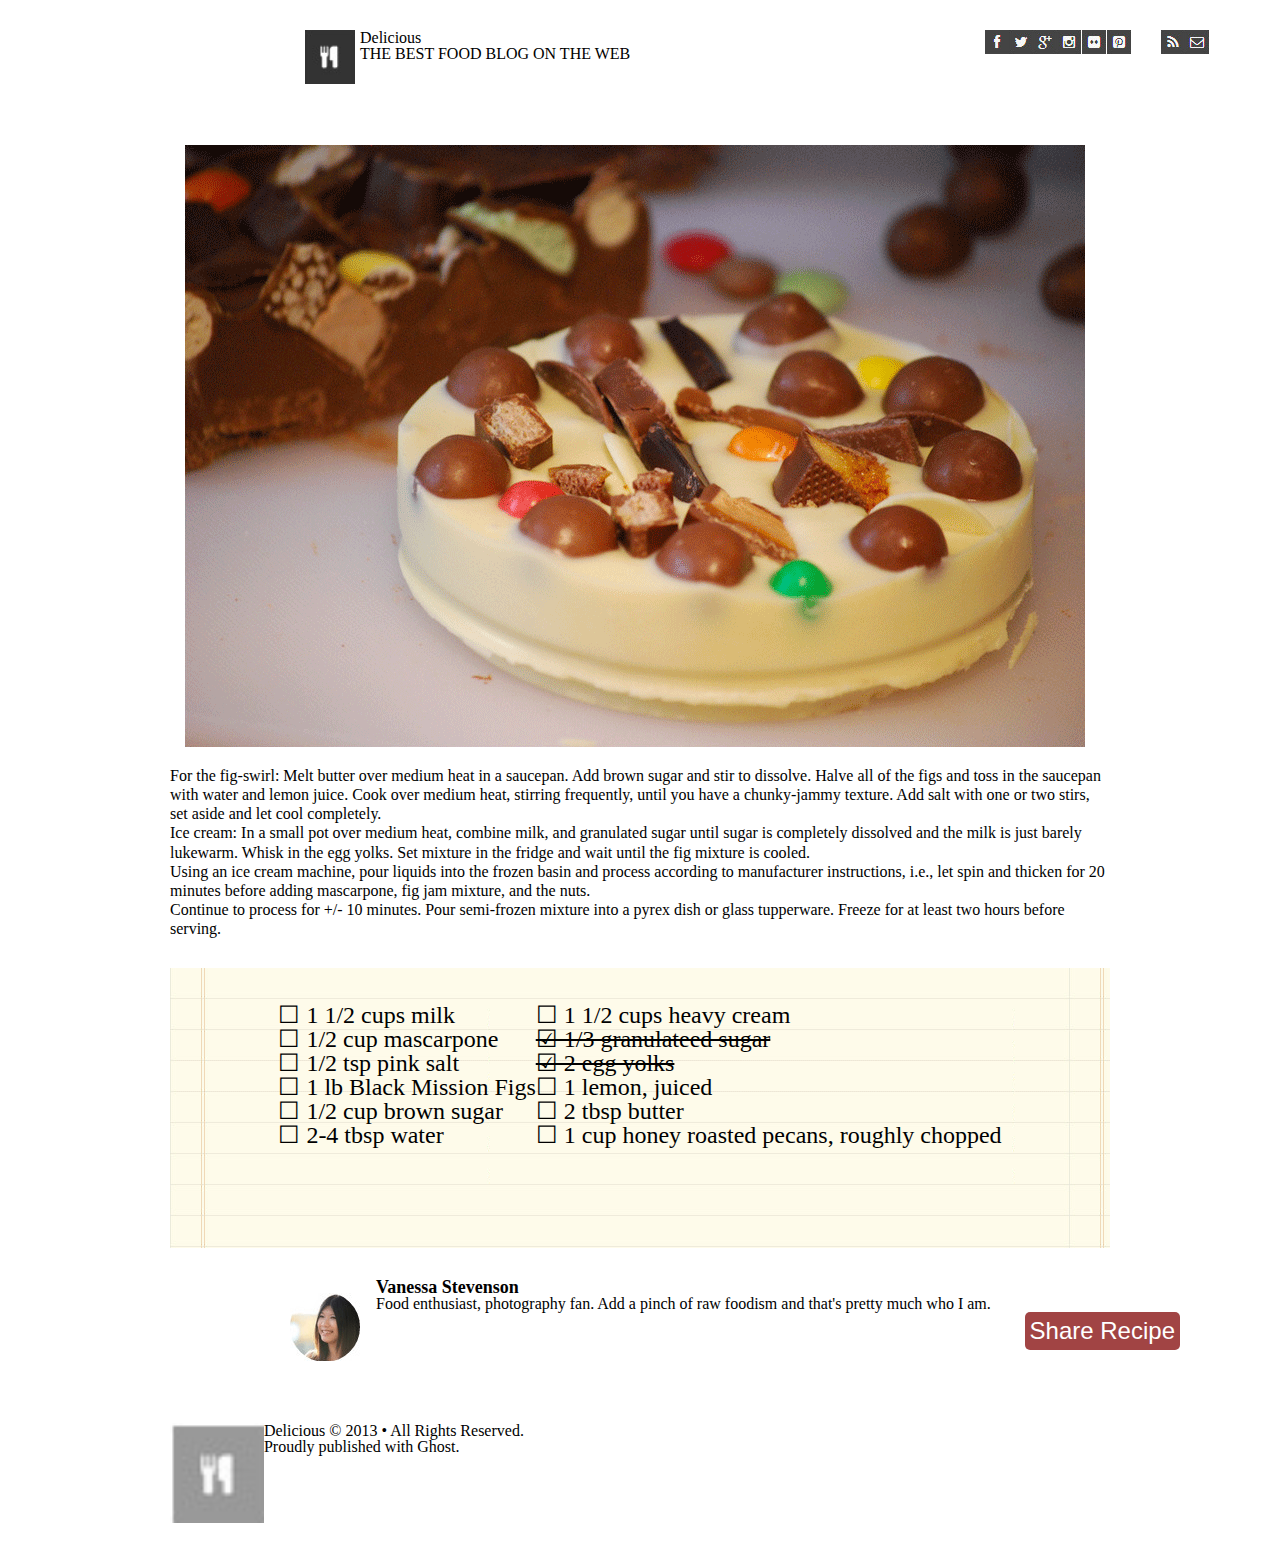
<file: index.html>
<!DOCTYPE html>
  <html>
    <head>
      <title>Chocolate Pizza</title>
      <link rel="stylesheet" href="reset.css">
      <link rel="stylesheet" href="style.css">
    </head>
    <body>
      <header>
        <img src="./images/logo.png" alt="fork and knife" id ="headerpic1">
        
        <ul class="hdrtxt">
          <li id = "delicious">Delicious</li> 
          <li id = "deliciouscaption">THE BEST FOOD BLOG ON THE WEB</li>
        </ul>
        
        <ul class = "icons">
          <li>
            <img src="./images/fb-icon.png" alt="facebook logo">
          </li>
          <li> 
            <img src="./images/twit-icon.png" alt="twitter logo">
          </li>
          <li>
            <img src="./images/gp-icon.png" alt="google + logo">
          </li>
          <li>
            <img src="./images/insta-icon.png" alt="instagram logo">
          </li>
          <li>
            <img src="./images/flic-icon.png" alt="flickr logo">
          </li>
          <li>
            <img src="./images/pint-icon.png" alt="pinterest logo">
          </li>
        </ul>
    
        <ul class = "signalmail">
          <li>
            <img src="./images/rss-icon.png" alt="wifi (RSS) icon">
          </li>
          <li>
            <img src="./images/mail-icon.png" alt="email icon">
          </li>
        </ul>
        
      </header>
      <main>
        <section>
          <img src="./images/choco-pizza.png"> <br>
          For the fig-swirl: Melt butter over medium heat in a saucepan. Add brown sugar and stir to dissolve. Halve all of the figs and toss in the saucepan with water and lemon juice. Cook over medium heat, stirring frequently, until you have a chunky-jammy texture. Add salt with one or two stirs, set aside and let cool completely. <br>
          Ice cream: In a small pot over medium heat, combine milk, and granulated sugar until sugar is completely dissolved and the milk is just barely lukewarm. Whisk in the egg yolks. Set mixture in the fridge and wait until the fig mixture is cooled. <br>
          Using an ice cream machine, pour liquids into the frozen basin and process according to manufacturer instructions, i.e., let spin and thicken for 20 minutes before adding mascarpone, fig jam mixture, and the nuts. <br> Continue to process for +/- 10 minutes. Pour semi-frozen mixture into a pyrex dish or glass tupperware. Freeze for at least two hours before serving.
        </section>
        
        <section>

      <label> 
        <p>
                    
        </p>
        <p>
          ☐ 1 1/2 cups milk <br>
        </p> 
        <p>
          ☐ 1/2 cup mascarpone <br>
        </p>
        <p>
          ☐ 1/2 tsp pink salt
        </p>
        <p>
          ☐ 1 lb Black Mission Figs
        </p>
        <p>
          ☐ 1/2 cup brown sugar
        </p>
        <p>
          ☐ 2-4 tbsp water
        </p>
        
      </label> 
      <label> 
        <p>
          ☐ 1 1/2 cups heavy cream <br>
        </p> 
        <p id="sugar">
          ☑ 1/3 granulateed sugar <br>
        </p>
        <p id="eggyolks">
          ☑ 2 egg yolks
        </p>
        <p>
          ☐ 1 lemon, juiced
        </p>
        <p>
          ☐ 2 tbsp butter
        </p>
        <p>
          ☐ 1 cup honey roasted pecans, roughly chopped
        </p>
        <p>
                    
        </p>
        
      </label> 
      

        </section>
        <section>
          <article>
            <img src="./images/van-pic.png" class = "align-left small" />
        <h3>Vanessa Stevenson</h3>
        <p>Food enthusiast, photography fan. Add a pinch of raw foodism and that's pretty much who I am.</p>
        <button type="button">Share Recipe</button>
          </article>
        </section>
      </main>
      <footer>
        <img src="./images/small-logo.png" alt="">
          <p id = "copyright">Delicious © 2013 • All Rights Reserved.
            <br>Proudly published with Ghost.
          </p>
      </footer>
    </body>
  </html>
</file>
<file: style.css>
body {
  display: block;
  margin-left: auto;
  margin-right: auto;
  box-sizing: border-box;
  /* padding: 90px; */
}

header {
  display: flex;
}

#headerpic1 {
  width: 50px;
  margin-left: 305px;
  margin-top: 30px;
}

.hdrtxt {
  display:inline-block;
  margin-top: 30px;
}

#delicious {
  margin-left: 5px;
}

#deliciouscaption {
  margin-left: 5px;
}

.icons {
  display: flex;
  justify-content: right;
  color: black;
  margin-left: 355px;
  margin-top: 30px;
}

.signalmail {
  display: flex;
  margin-left: 30px;
  margin-top: 30px;
}

/* SECTIONS: */
section:nth-child(1) {
  width: 940px;
  margin: 30px auto;
  display: block;
  justify-content: center;
  padding-top: 15px;
  line-height: 1.2;
}

section:nth-child(2) {
  background-image: url("./images/list-bg.png");
  padding-top: 35px;
  padding-bottom: 45px;
  width: 940px;
  height: 200px;
  margin: 30px auto;
  display: flex;
  justify-content: center;
}

#sugar {
  text-decoration: line-through;
}

#eggyolks {
  text-decoration: line-through;
}

label {
  font-size: x-large;
  font-family: "Comic Sans MS", "Comic Sans", cursive;
}

section img {
  padding: 15px;
}

section:nth-child(3) {
  width: 940px;
  height: 100px;
  margin-left: 240px;
  margin-right: auto;
  display: flex;
  justify-content: center;
  padding-bottom: 15px;
}

section article {
  padding-left: 10px;
  top: 15px;
  width: 960px;
  height: 100px;
}

h3 {
  font-weight: 600;
  font-size: large;
  text-align: left;
}

button {
  font-size: x-large;
  float: right;
  background-color: rgb(161, 68, 68);
  border: 3px black;
  border-radius: 5px;
  color: white;
  padding: 5px;
}

footer {
  display: flex;
  width: 940px;
  height: 100px;
  margin: 30px auto;
}

img.align-left {
  float: left;
  margin-left: 25px;
}
</file>
